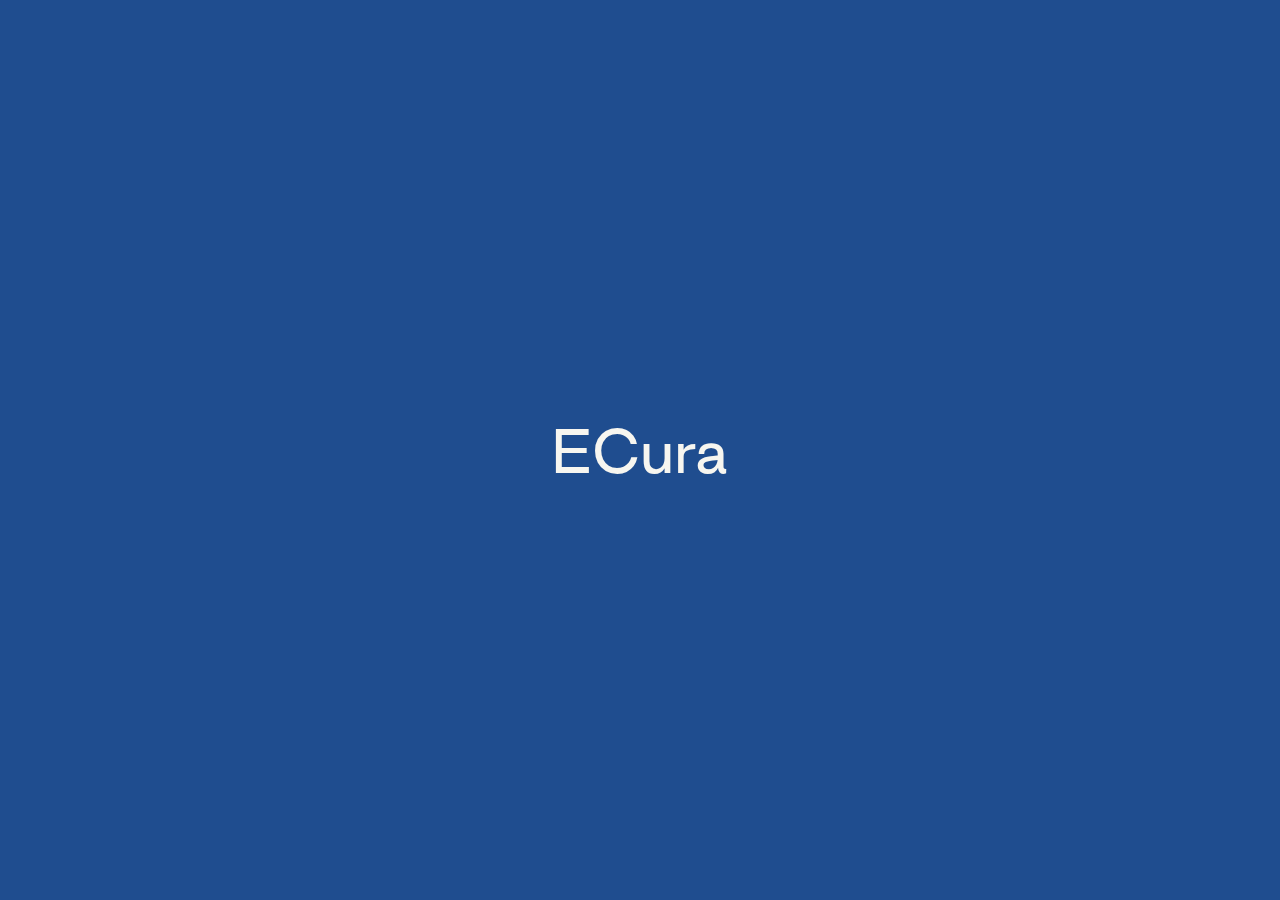
<file: index.html>
<!DOCTYPE html>
<html lang="en">
<head>
    <meta charset="UTF-8">
    <meta name="viewport" content="width=device-width, initial-scale=1.0">
    <title>ECura — Tele-Healthcare of the Future</title>
    <link rel="stylesheet" href="fonts/fonts.css">
    <link rel="stylesheet" href="css/styles.css">
    <link rel="stylesheet" href="css/home.css">
    <script src="https://code.jquery.com/jquery-1.12.4.min.js"></script>
</head>
<body>
    <div id="scrollbar">
        <div id="thumb"><div id="inside"></div></div>
    </div>
    <div id="components"></div>
    <div class="cover">
        <p>ECura</p>
    </div>
    <div id="anchor"></div>
    <div class="home">
        <div class="scroll content" id="scroll-container">
            <div id="scroll">
                
                <div class="hero">
                    <div class="text">
                        <h1>An all-in-one platform for the <b>virtual healthcare</b> of the <b>future.</b></h1>
                    </div>
                    <div class="background"></div>
                </div>
    
                <div class="section1 center-column">
                    <div class="swipe swipe-small">
                        <div class="inside">
                            <h3>We are</h3>
                            <h3>We provide</h3>
                            <h3>We value</h3>
                        </div>
                    </div>
                    <div class="swipe swipe-big">
                        <div class="inside">
                            <h1>teachers and doctors.</h1>
                            <h1>designers and engineers.</h1>
                            <h1>innovative technology.</h1>
                            <h1>intelligent software.</h1>
                            <h1>wellness and health.</h1>
                            <h1>accessibility and outreach.</h1>
                        </div>
                    </div>
                    <div class="background">
                        <p>ECURA</p>
                    </div>
                </div>

                <div class="section2 center-column">
                    <h2>We believe everyone should have access to healthcare, no matter their income.</h2>
                </div>

            </div>
        </div>
    </div>

    <div class="bg"></div>

    <script src="js/script.js"></script>
</body>
</html>
</file>
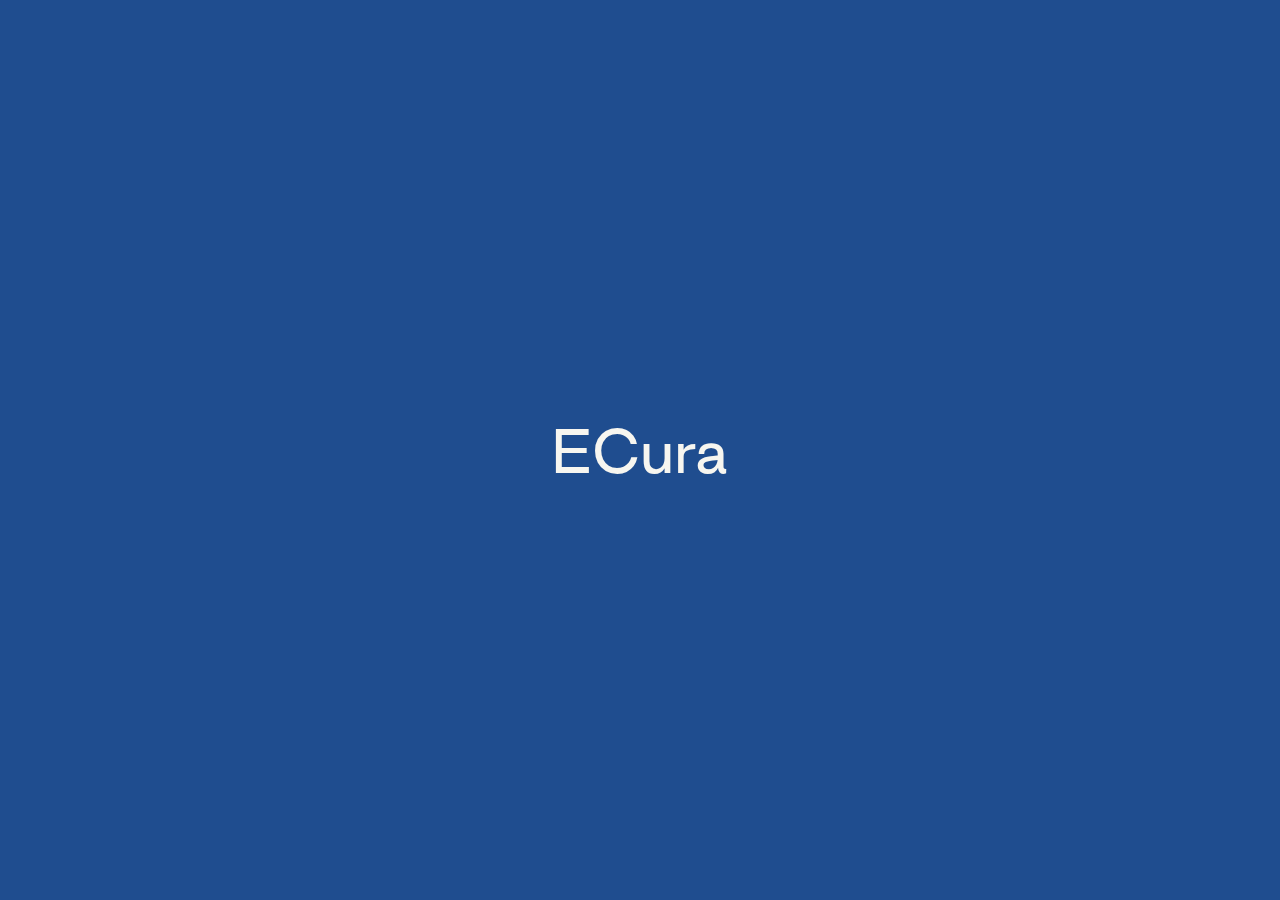
<file: about.html>
<!DOCTYPE html>
<html lang="en">
<head>
    <meta charset="UTF-8">
    <meta name="viewport" content="width=device-width, initial-scale=1.0">
    <title>ECura — Tele-Healthcare of the Future</title>
    <link rel="stylesheet" href="fonts/fonts.css">
    <link rel="stylesheet" href="css/styles.css">
    <script src="https://code.jquery.com/jquery-1.12.4.min.js"></script>
</head>
<body>

    <div id="components"></div>
    <div class="cover"></div>

    <div class="home">
        <div class="scroll content">

            <div class="hero">
                <div class="text">
                    <h1>About <b>ECura</b></h1>
                    <h3>Manage your tele-healthcare on the world's most secure, streamlined, and modern solution.</h3>
                    <a href="/" class="button">Learn More</a>
                </div>
            </div>

            <div class="section center-column">
            </div>
                
        </div>
    </div>

    <div class="bg"></div>

    <script src="js/script.js"></script>
</body>
</html>
</file>
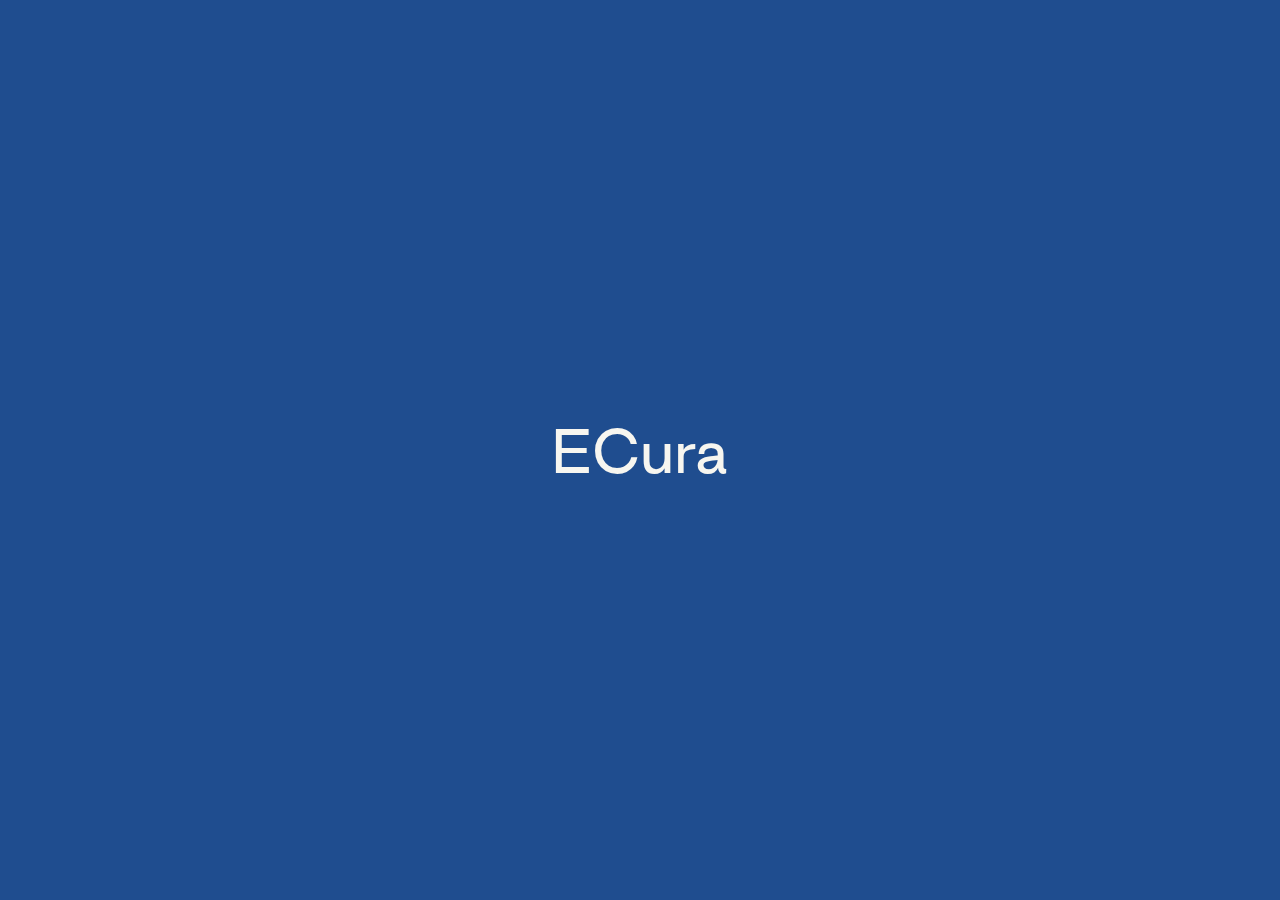
<file: contact.html>
<!DOCTYPE html>
<html lang="en">
<head>
    <meta charset="UTF-8">
    <meta name="viewport" content="width=device-width, initial-scale=1.0">
    <title>ECura — Tele-Healthcare of the Future</title>
    <link rel="stylesheet" href="fonts/fonts.css">
    <link rel="stylesheet" href="css/styles.css">
    <script src="https://code.jquery.com/jquery-1.12.4.min.js"></script>
</head>
<body>

    <div id="components"></div>
    <div class="cover"></div>

    <div class="home">
        <div class="scroll content">

            <div class="hero">
                <div class="text">
                    <h1>Contact us</h1>
                    <h3>Manage your tele-healthcare on the world's most secure, streamlined, and modern solution.</h3>
                    <a href="/" class="button">Learn More</a>
                </div>
            </div>

            <div class="section center-column">
            </div>
                
        </div>
    </div>

    <div class="bg"></div>

    <script src="js/script.js"></script>
</body>
</html>
</file>
<file: fonts/fonts.css>
@font-face {
  font-family: "Good Sans";
  src: url(GoodSans-Light.woff);
  font-weight: 300;
  font-style: normal;
}

@font-face {
  font-family: "Good Sans";
  src: url(GoodSans-Regular.woff);
  font-weight: 400;
  font-style: normal;
}

@font-face {
  font-family: "Good Sans";
  src: url(GoodSans-Medium.woff);
  font-weight: 500;
  font-style: normal;
}

@font-face {
  font-family: "Good Sans";
  src: url(GoodSans-Bold.woff);
  font-weight: 700;
  font-style: normal;
}

@font-face {
  font-family: "Good Sans";
  src: url(GoodSans-Black.woff);
  font-weight: 800;
  font-style: normal;
}

@font-face {
  font-family: 'Neue World';
  src: url("https://assets.website-files.com/5f5f991f8f95b8eeba2b1266/5f5f9a46e37d8abf1e579e9d_NeueWorld-Regular.woff2") format("woff2");
  font-weight: 400;
  font-style: normal;
  font-display: swap;
}

@font-face {
  font-family: 'Maelstrom Sans';
  src: url("https://assets.website-files.com/5f5f991f8f95b8eeba2b1266/5f5f9a4624c868ed3c276035_MaelstromSansTest-Bold.woff2") format("woff2");
  font-weight: 700;
  font-style: normal;
  font-display: swap;
}

@font-face {
  font-family: 'Untitled Sans';
  src: url("https://assets.website-files.com/5f5f991f8f95b8eeba2b1266/5f8800bd90080141f7f34b89_UntitledSans-Regular.woff2") format("woff2");
  font-weight: 400;
  font-style: normal;
  font-display: swap;
}
</file>
<file: css/styles.css>
* {
  font-family: "Good Sans";
  margin: 0;
  padding: 0;
  color: #1F4D8F;
  -moz-user-select: none;
  /* mozilla browsers */
  -khtml-user-select: none;
  font-weight: 400;
  scrollbar-width: none;
}

* a {
  text-decoration: none;
}

*::-webkit-scrollbar {
  display: none;
}

html {
  overflow: hidden;
  font-size: 16px;
  background-color: #F7F6F0;
}

body {
  overflow: hidden;
  -webkit-user-select: none;
     -moz-user-select: none;
      -ms-user-select: none;
          user-select: none;
  background-color: #F7F6F0;
}

-webkit-scrollbar {
  display: none;
}

p, a {
  font-size: 1em;
}

h4 {
  font-size: 1.5em;
}

h3 {
  font-size: 2em;
}

h2 {
  font-size: 4em;
}

h1 {
  font-size: 5em;
}

.button {
  border: 1px solid #63ACFC;
  color: #63ACFC;
  border-radius: 100%;
  padding: 25px 50px;
  -webkit-transition: .6s;
  transition: .6s;
}

.button p {
  -webkit-transition: .6s;
  transition: .6s;
}

.button:hover {
  -webkit-transform: rotate(6deg);
          transform: rotate(6deg);
}

.button:hover p {
  -webkit-transform: rotate(-6deg);
          transform: rotate(-6deg);
}

.loader {
  position: fixed;
  top: 0;
  left: 0;
  display: -webkit-box;
  display: -ms-flexbox;
  display: flex;
  -webkit-box-orient: horizontal;
  -webkit-box-direction: normal;
      -ms-flex-direction: row;
          flex-direction: row;
  -webkit-box-pack: center;
      -ms-flex-pack: center;
          justify-content: center;
  -webkit-box-align: center;
      -ms-flex-align: center;
          align-items: center;
  background: #1F4D8F;
  height: 100%;
  width: 100%;
  z-index: 40;
  -webkit-transition-duration: 1s;
          transition-duration: 1s;
  -webkit-transition-timing-function: ease;
          transition-timing-function: ease;
}

.loader p {
  color: #F7F6F0;
  font-size: 3.5em;
  -webkit-transition-duration: .5s;
          transition-duration: .5s;
  opacity: 0;
}

.cover {
  position: fixed;
  width: 100%;
  height: 100%;
  background: #1F4D8F;
  top: 0;
  left: 0;
  z-index: 19;
  -webkit-transition-duration: 0;
          transition-duration: 0;
  -webkit-transition-timing-function: ease;
          transition-timing-function: ease;
  pointer-events: none;
  display: -webkit-box;
  display: -ms-flexbox;
  display: flex;
  -webkit-box-orient: horizontal;
  -webkit-box-direction: normal;
      -ms-flex-direction: row;
          flex-direction: row;
  -webkit-box-pack: center;
      -ms-flex-pack: center;
          justify-content: center;
  -webkit-box-align: center;
      -ms-flex-align: center;
          align-items: center;
}

.cover p {
  color: white;
  font-size: 3.5em;
  -webkit-transition-duration: .3s;
          transition-duration: .3s;
  opacity: 0;
}

.menu-bg-desktop {
  position: fixed;
  top: -80px;
  left: 0;
  z-index: 9;
  width: 100%;
  height: 80px;
  background-color: #F7F6F0;
  -webkit-transition: top .3s;
  transition: top .3s;
  opacity: 0;
}

.menu-bg-mobile {
  position: fixed;
  top: -60px;
  left: 0;
  z-index: 9;
  width: 100%;
  height: 60px;
  background-color: #F7F6F0;
  -webkit-transition: top .3s;
  transition: top .3s;
  opacity: 0;
}

.nav-desktop {
  position: fixed;
  top: 0;
  left: 0;
  z-index: 10;
  width: 100%;
  height: 80px;
  display: -webkit-box;
  display: -ms-flexbox;
  display: flex;
  -webkit-box-orient: horizontal;
  -webkit-box-direction: normal;
      -ms-flex-direction: row;
          flex-direction: row;
  -webkit-box-pack: end;
      -ms-flex-pack: end;
          justify-content: flex-end;
  -webkit-box-align: center;
      -ms-flex-align: center;
          align-items: center;
  -webkit-transition: background-color .3s;
  transition: background-color .3s;
  background-color: rgba(247, 246, 240, 0.7);
  border-bottom: 1px solid #1F4D8F;
  font-size: 1.25em;
  -webkit-backdrop-filter: blur(10px);
          backdrop-filter: blur(10px);
}

.nav-desktop .logo-container {
  position: absolute;
  left: 0;
  margin-left: 40px;
}

.nav-desktop .logo-container .logo {
  font-size: 2em;
  font-weight: 500;
  -webkit-transition: color .3s;
  transition: color .3s;
}

.nav-desktop .logo-container .logo:hover {
  color: #1F4D8F;
}

.nav-desktop .menu-container {
  display: -webkit-box;
  display: -ms-flexbox;
  display: flex;
  -webkit-box-orient: horizontal;
  -webkit-box-direction: normal;
      -ms-flex-direction: row;
          flex-direction: row;
  -webkit-box-pack: center;
      -ms-flex-pack: center;
          justify-content: center;
  -webkit-box-align: center;
      -ms-flex-align: center;
          align-items: center;
  gap: 40px;
  height: 80px;
  padding-right: 40px;
  border-right: 1px solid #1F4D8F;
  left: calc(50% - 336.84px / 2);
}

.nav-desktop .menu-container a {
  -webkit-transition-duration: .4s;
          transition-duration: .4s;
  border-bottom: 2px solid rgba(31, 77, 143, 0);
  padding: 4px 0 2px 0;
  text-align: center;
}

.nav-desktop .menu-container a:hover {
  color: #1F4D8F;
  border-bottom: 2px solid rgba(31, 77, 143, 0.2);
}

.nav-desktop .menu-container .menu-item {
  display: -webkit-box;
  display: -ms-flexbox;
  display: flex;
  -webkit-box-orient: vertical;
  -webkit-box-direction: normal;
      -ms-flex-direction: column;
          flex-direction: column;
  -webkit-box-pack: start;
      -ms-flex-pack: start;
          justify-content: flex-start;
  -webkit-box-align: center;
      -ms-flex-align: center;
          align-items: center;
}

.nav-desktop .menu-container .menu-item .link {
  pointer-events: all;
  z-index: 1;
}

.nav-desktop .menu-container .menu-item .submenu {
  opacity: 0;
  pointer-events: none;
  position: absolute;
  -webkit-transition-duration: .3s;
          transition-duration: .3s;
  margin-top: 28px;
  display: -webkit-box;
  display: -ms-flexbox;
  display: flex;
  -webkit-box-orient: vertical;
  -webkit-box-direction: normal;
      -ms-flex-direction: column;
          flex-direction: column;
  -webkit-box-pack: start;
      -ms-flex-pack: start;
          justify-content: flex-start;
  -webkit-box-align: center;
      -ms-flex-align: center;
          align-items: center;
}

.nav-desktop .menu-container .menu-item .submenu .inner {
  margin-top: 12px;
  display: -webkit-box;
  display: -ms-flexbox;
  display: flex;
  -webkit-box-orient: vertical;
  -webkit-box-direction: normal;
      -ms-flex-direction: column;
          flex-direction: column;
  -webkit-box-pack: start;
      -ms-flex-pack: start;
          justify-content: flex-start;
  -webkit-box-align: center;
      -ms-flex-align: center;
          align-items: center;
  gap: 6px;
  background: #F7F6F0;
  padding: 1em;
  z-index: 11;
  -webkit-box-shadow: 0 0 20px -10px rgba(31, 77, 143, 0.5);
          box-shadow: 0 0 20px -10px rgba(31, 77, 143, 0.5);
}

.nav-desktop .menu-container .menu-item .submenu .inner a {
  all: unset;
  text-align: center;
  -webkit-transition-duration: .4s;
          transition-duration: .4s;
  -webkit-transition-delay: 0;
          transition-delay: 0;
  padding: 8px;
  border-radius: .3em;
  width: 140px;
  font-size: 0.8em;
}

.nav-desktop .menu-container .menu-item .submenu .inner a:hover {
  cursor: pointer;
  background: rgba(31, 77, 143, 0.1);
}

.nav-desktop .menu-container .menu-item .link {
  -webkit-transition-duration: .4s;
          transition-duration: .4s;
  border-bottom: 2px solid rgba(31, 77, 143, 0);
  padding: 4px 0 2px 0;
  text-align: center;
}

.nav-desktop .menu-container .menu-item .link:hover {
  color: #1F4D8F;
  border-bottom: 2px solid rgba(31, 77, 143, 0.2);
}

.nav-desktop .menu-container .menu-item .link:hover, .nav-desktop .menu-container .menu-item .link:link, .nav-desktop .menu-container .menu-item .link:active, .nav-desktop .menu-container .menu-item .link:visited {
  cursor: default;
}

.nav-desktop .menu-container .menu-item .link:hover ~ .submenu, .nav-desktop .menu-container .menu-item .submenu:hover {
  opacity: 1;
  margin-top: 37px;
  pointer-events: all;
}

.nav-desktop .menu-container .menu-item .submenu:hover ~ p {
  color: #1F4D8F;
  border-bottom: 2px solid rgba(31, 77, 143, 0.2);
}

.nav-desktop .account-container {
  display: -webkit-box;
  display: -ms-flexbox;
  display: flex;
  -webkit-box-orient: horizontal;
  -webkit-box-direction: normal;
      -ms-flex-direction: row;
          flex-direction: row;
  -webkit-box-pack: center;
      -ms-flex-pack: center;
          justify-content: center;
  -webkit-box-align: center;
      -ms-flex-align: center;
          align-items: center;
  gap: 40px;
  margin-right: 40px;
  padding-left: 40px;
}

.nav-desktop .account-container a {
  -webkit-transition-duration: .4s;
          transition-duration: .4s;
  border-bottom: 2px solid rgba(31, 77, 143, 0);
  padding: 4px 0 2px 0;
}

.nav-desktop .account-container a:hover {
  color: #1F4D8F;
  border-bottom: 2px solid rgba(31, 77, 143, 0.2);
}

.nav-mobile {
  display: none;
}

.nav-mobile input {
  position: fixed;
  top: -100px;
}

.nav-mobile label {
  position: fixed;
  top: 10px;
  right: 15px;
  padding: 5px;
  height: 30px;
  width: 30px;
  display: -webkit-box;
  display: -ms-flexbox;
  display: flex;
  -webkit-box-pack: center;
      -ms-flex-pack: center;
          justify-content: center;
  -webkit-box-align: center;
      -ms-flex-align: center;
          align-items: center;
  z-index: 12;
  -webkit-transition: top .3s;
  transition: top .3s;
}

.nav-mobile label .line {
  position: absolute;
  height: 2px;
  width: 30px;
  background-color: #1F4D8F;
  -webkit-transition-duration: .6s;
          transition-duration: .6s;
}

.nav-mobile label .top {
  margin-bottom: 12px;
}

.nav-mobile label .bot {
  margin-top: 12px;
}

.nav-mobile label:hover {
  cursor: pointer;
}

.nav-mobile .nav-bar {
  position: fixed;
  top: 0;
  left: 0;
  z-index: 10;
  width: 100%;
  height: 60px;
  display: -webkit-box;
  display: -ms-flexbox;
  display: flex;
  -webkit-box-orient: horizontal;
  -webkit-box-direction: normal;
      -ms-flex-direction: row;
          flex-direction: row;
  -webkit-box-pack: justify;
      -ms-flex-pack: justify;
          justify-content: space-between;
  -webkit-box-align: center;
      -ms-flex-align: center;
          align-items: center;
  -webkit-transition: background-color .3s;
  transition: background-color .3s;
  -webkit-box-sizing: border-box;
          box-sizing: border-box;
  padding: 0 20px;
  -webkit-transition: height .3s;
  transition: height .3s;
  background-color: #F7F6F0;
  border-bottom: 1px solid #1F4D8F;
}

.nav-mobile .nav-bar .logo {
  font-size: 2em;
}

.nav-mobile .nav-links {
  position: fixed;
  top: 0;
  left: 0;
  z-index: 11;
  width: 100vw;
  height: 100vh;
  background: #F7F6F0;
  -webkit-box-sizing: border-box;
          box-sizing: border-box;
  padding: 40px 20px;
  opacity: 0;
  -webkit-transition: opacity .3s;
  transition: opacity .3s;
  pointer-events: none;
  overflow-y: scroll;
}

.nav-mobile .nav-links .inner {
  display: -webkit-box;
  display: -ms-flexbox;
  display: flex;
  -webkit-box-orient: vertical;
  -webkit-box-direction: normal;
      -ms-flex-direction: column;
          flex-direction: column;
  -webkit-box-pack: start;
      -ms-flex-pack: start;
          justify-content: flex-start;
  -webkit-box-align: start;
      -ms-flex-align: start;
          align-items: flex-start;
  height: auto;
}

.nav-mobile .nav-links .inner * {
  font-size: 1.5em;
  line-height: 1.1;
  margin-bottom: .25em;
}

.nav-mobile .nav-links .inner a {
  border-bottom: 2px solid rgba(99, 172, 252, 0.2);
  padding-bottom: 2px;
  padding-top: 4px;
  -webkit-transition-duration: .3s;
          transition-duration: .3s;
  -webkit-transform: translateY(40px);
          transform: translateY(40px);
  opacity: 0;
}

.nav-mobile .nav-links .inner .b {
  color: #63ACFC;
  margin-top: 1em;
  margin-bottom: .5em;
  -webkit-transition-duration: .3s;
          transition-duration: .3s;
  -webkit-transform: translateY(40px);
          transform: translateY(40px);
  opacity: 0;
}

.nav-mobile .nav-links .inner .i {
  margin-left: 1em;
}

.nav-mobile .nav-links .inner .sign-in {
  margin-top: 1em;
}

.nav-mobile .nav-links .inner .get-started {
  color: #63ACFC;
}

.nav-mobile #menu-checkbox:checked ~ .nav-links {
  opacity: 1;
  pointer-events: all;
}

.nav-mobile #menu-checkbox:checked ~ .nav-links .inner *:nth-child(1) {
  -webkit-transition-delay: .025s;
          transition-delay: .025s;
}

.nav-mobile #menu-checkbox:checked ~ .nav-links .inner *:nth-child(2) {
  -webkit-transition-delay: .05s;
          transition-delay: .05s;
}

.nav-mobile #menu-checkbox:checked ~ .nav-links .inner *:nth-child(3) {
  -webkit-transition-delay: .075s;
          transition-delay: .075s;
}

.nav-mobile #menu-checkbox:checked ~ .nav-links .inner *:nth-child(4) {
  -webkit-transition-delay: .1s;
          transition-delay: .1s;
}

.nav-mobile #menu-checkbox:checked ~ .nav-links .inner *:nth-child(5) {
  -webkit-transition-delay: .125s;
          transition-delay: .125s;
}

.nav-mobile #menu-checkbox:checked ~ .nav-links .inner *:nth-child(6) {
  -webkit-transition-delay: .15s;
          transition-delay: .15s;
}

.nav-mobile #menu-checkbox:checked ~ .nav-links .inner *:nth-child(7) {
  -webkit-transition-delay: .175s;
          transition-delay: .175s;
}

.nav-mobile #menu-checkbox:checked ~ .nav-links .inner *:nth-child(8) {
  -webkit-transition-delay: .2s;
          transition-delay: .2s;
}

.nav-mobile #menu-checkbox:checked ~ .nav-links .inner *:nth-child(9) {
  -webkit-transition-delay: .225s;
          transition-delay: .225s;
}

.nav-mobile #menu-checkbox:checked ~ .nav-links .inner *:nth-child(10) {
  -webkit-transition-delay: .25s;
          transition-delay: .25s;
}

.nav-mobile #menu-checkbox:checked ~ .nav-links .inner *:nth-child(11) {
  -webkit-transition-delay: .275s;
          transition-delay: .275s;
}

.nav-mobile #menu-checkbox:checked ~ .nav-links .inner *:nth-child(12) {
  -webkit-transition-delay: .3s;
          transition-delay: .3s;
}

.nav-mobile #menu-checkbox:checked ~ .nav-links .inner *:nth-child(13) {
  -webkit-transition-delay: .325s;
          transition-delay: .325s;
}

.nav-mobile #menu-checkbox:checked ~ .nav-links .inner a, .nav-mobile #menu-checkbox:checked ~ .nav-links p {
  -webkit-transform: translateY(0px);
          transform: translateY(0px);
  opacity: 1;
}

.nav-mobile #menu-checkbox:checked ~ .menu-button .line {
  margin: 0;
}

.nav-mobile #menu-checkbox:checked ~ .menu-button .top {
  -webkit-transform: rotate(45deg);
          transform: rotate(45deg);
}

.nav-mobile #menu-checkbox:checked ~ .menu-button .mid {
  width: 0;
}

.nav-mobile #menu-checkbox:checked ~ .menu-button .bot {
  -webkit-transform: rotate(-45deg);
          transform: rotate(-45deg);
}

#scrollbar {
  position: fixed;
  top: 0;
  right: 0;
  height: 100vh;
  width: 16px;
  z-index: 30;
  -webkit-box-sizing: border-box;
          box-sizing: border-box;
  padding: 0px;
}

#scrollbar #thumb {
  -webkit-box-sizing: content-box;
          box-sizing: content-box;
  position: absolute;
  -webkit-user-select: none;
     -moz-user-select: none;
      -ms-user-select: none;
          user-select: none;
  width: 8px;
  height: 100px;
  background-color: rgba(0, 0, 0, 0);
  padding: 4px;
}

#scrollbar #thumb #inside {
  border-radius: 4px;
  width: 100%;
  height: 100%;
  -webkit-transition: background-color .3s;
  transition: background-color .3s;
  background-color: rgba(0, 0, 0, 0.4);
}

#scrollbar #thumb:hover {
  cursor: pointer;
}

#scrollbar:hover #thumb {
  margin-left: 0 !important;
}

#scrollbar-focus {
  background-color: #000;
}

.home, .about, .content, .content {
  position: absolute;
  width: 100%;
  height: 100%;
  overflow: hidden;
}

.content {
  overflow-x: hidden;
  overflow-y: scroll;
}

.bg {
  position: fixed;
  top: -75px;
  left: -75px;
  width: calc(100% + 150px);
  height: calc(100% + 150px);
  z-index: -1;
  -webkit-filter: blur(1vw) opacity(0.3) hue-rotate(-20deg);
          filter: blur(1vw) opacity(0.3) hue-rotate(-20deg);
}

@media screen and (max-width: 1140px) {
  h4 {
    font-size: 1.25em;
  }
  h3 {
    font-size: 2em;
  }
  h2 {
    font-size: 4em;
  }
  h1 {
    font-size: 4em;
  }
  .menu-bg-desktop {
    opacity: 0;
  }
  .menu-bg-mobile {
    position: fixed;
    top: -60px;
    left: 0;
    z-index: 9;
    width: 100%;
    height: 60px;
    background-color: #F7F6F0;
    -webkit-transition: top .3s;
    transition: top .3s;
    opacity: 1;
  }
  .nav-desktop {
    display: none;
  }
  .nav-mobile {
    display: -webkit-box;
    display: -ms-flexbox;
    display: flex;
  }
}

@media screen and (max-width: 500px) {
  h4 {
    font-size: 1.25em;
  }
  h3 {
    font-size: 6vw;
  }
  h2 {
    font-size: 12vw;
  }
  h1 {
    font-size: 12vw;
  }
}
</file>
<file: css/home.css>
.hero {
  width: 100%;
  -webkit-box-sizing: border-box;
          box-sizing: border-box;
  padding-top: 0px;
  height: calc(100vh - 80px);
  display: -webkit-box;
  display: -ms-flexbox;
  display: flex;
  -webkit-box-orient: vertical;
  -webkit-box-direction: normal;
      -ms-flex-direction: column;
          flex-direction: column;
  -webkit-box-pack: start;
      -ms-flex-pack: start;
          justify-content: flex-start;
  -webkit-box-align: center;
      -ms-flex-align: center;
          align-items: center;
}

.hero .text {
  height: 100%;
  display: -webkit-box;
  display: -ms-flexbox;
  display: flex;
  -webkit-box-orient: vertical;
  -webkit-box-direction: normal;
      -ms-flex-direction: column;
          flex-direction: column;
  -webkit-box-pack: end;
      -ms-flex-pack: end;
          justify-content: flex-end;
  -webkit-box-align: start;
      -ms-flex-align: start;
          align-items: flex-start;
  padding: 80px 40px;
}

.hero .background {
  position: absolute;
  top: -80px;
  left: -80px;
  z-index: -1;
  width: calc(100vw + 160px);
  height: calc(100vh + 90px);
  -webkit-filter: opacity(1);
          filter: opacity(1);
}

.section1 {
  width: 100%;
  -webkit-box-sizing: border-box;
          box-sizing: border-box;
  padding: 160px 40px 160px 40px;
  display: -webkit-box;
  display: -ms-flexbox;
  display: flex;
  -webkit-box-orient: vertical;
  -webkit-box-direction: normal;
      -ms-flex-direction: column;
          flex-direction: column;
  -webkit-box-align: center;
      -ms-flex-align: center;
          align-items: center;
  overflow: hidden;
  position: relative;
}

.section1 .swipe {
  display: -webkit-box;
  display: -ms-flexbox;
  display: flex;
  -webkit-box-orient: vertical;
  -webkit-box-direction: normal;
      -ms-flex-direction: column;
          flex-direction: column;
  -webkit-box-align: center;
      -ms-flex-align: center;
          align-items: center;
}

.section1 .swipe .inside {
  display: -webkit-box;
  display: -ms-flexbox;
  display: flex;
  -webkit-box-orient: vertical;
  -webkit-box-direction: normal;
      -ms-flex-direction: column;
          flex-direction: column;
  -webkit-box-align: center;
      -ms-flex-align: center;
          align-items: center;
  position: relative;
}

.section1 h1, .section1 h2, .section1 h3 {
  color: #F7F6F0 !important;
  text-align: center;
}

.section1 .swipe-small {
  height: 4vw;
  overflow-y: hidden;
}

.section1 .swipe-small h3 {
  font-size: 2.5vw !important;
  height: 4vw;
  display: -webkit-box;
  display: -ms-flexbox;
  display: flex;
  -webkit-box-orient: vertical;
  -webkit-box-direction: normal;
      -ms-flex-direction: column;
          flex-direction: column;
  -webkit-box-pack: center;
      -ms-flex-pack: center;
          justify-content: center;
  -webkit-box-align: start;
      -ms-flex-align: start;
          align-items: flex-start;
}

.section1 .swipe-small .inside {
  -webkit-animation: swipe-small 14s cubic-bezier(0.76, 0.02, 0.29, 0.99) infinite;
          animation: swipe-small 14s cubic-bezier(0.76, 0.02, 0.29, 0.99) infinite;
}

.section1 .swipe-big {
  height: 8vw;
  overflow-y: hidden;
}

.section1 .swipe-big h1 {
  font-size: 6vw !important;
  height: 8vw;
  display: -webkit-box;
  display: -ms-flexbox;
  display: flex;
  -webkit-box-orient: vertical;
  -webkit-box-direction: normal;
      -ms-flex-direction: column;
          flex-direction: column;
  -webkit-box-pack: start;
      -ms-flex-pack: start;
          justify-content: flex-start;
  -webkit-box-align: center;
      -ms-flex-align: center;
          align-items: center;
}

.section1 .swipe-big .inside {
  -webkit-animation: swipe-big 14s cubic-bezier(0.76, 0.02, 0.29, 0.99) infinite;
          animation: swipe-big 14s cubic-bezier(0.76, 0.02, 0.29, 0.99) infinite;
}

@-webkit-keyframes swipe-small {
  0% {
    top: 0;
    opacity: 1;
  }
  17% {
    top: 0;
    opacity: 1;
  }
  33% {
    top: -4vw;
    opacity: 1;
  }
  50% {
    top: -4vw;
    opacity: 1;
  }
  67% {
    top: -8vw;
    opacity: 1;
  }
  83% {
    top: -8vw;
    opacity: 1;
  }
  89% {
    top: -8vw;
    opacity: 0;
  }
  94% {
    top: 0;
    opacity: 0;
  }
  100% {
    top: 0;
    opacity: 1;
  }
}

@keyframes swipe-small {
  0% {
    top: 0;
    opacity: 1;
  }
  17% {
    top: 0;
    opacity: 1;
  }
  33% {
    top: -4vw;
    opacity: 1;
  }
  50% {
    top: -4vw;
    opacity: 1;
  }
  67% {
    top: -8vw;
    opacity: 1;
  }
  83% {
    top: -8vw;
    opacity: 1;
  }
  89% {
    top: -8vw;
    opacity: 0;
  }
  94% {
    top: 0;
    opacity: 0;
  }
  100% {
    top: 0;
    opacity: 1;
  }
}

@-webkit-keyframes swipe-big {
  0% {
    top: 0;
    opacity: 1;
  }
  17% {
    top: -8vw;
    opacity: 1;
  }
  33% {
    top: -16vw;
    opacity: 1;
  }
  50% {
    top: -24vw;
    opacity: 1;
  }
  67% {
    top: -32vw;
    opacity: 1;
  }
  83% {
    top: -40vw;
    opacity: 1;
  }
  89% {
    top: -40vw;
    opacity: 0;
  }
  94% {
    top: 0;
    opacity: 0;
  }
  100% {
    top: 0;
    opacity: 1;
  }
}

@keyframes swipe-big {
  0% {
    top: 0;
    opacity: 1;
  }
  17% {
    top: -8vw;
    opacity: 1;
  }
  33% {
    top: -16vw;
    opacity: 1;
  }
  50% {
    top: -24vw;
    opacity: 1;
  }
  67% {
    top: -32vw;
    opacity: 1;
  }
  83% {
    top: -40vw;
    opacity: 1;
  }
  89% {
    top: -40vw;
    opacity: 0;
  }
  94% {
    top: 0;
    opacity: 0;
  }
  100% {
    top: 0;
    opacity: 1;
  }
}

.section1 img {
  width: 100%;
  -webkit-filter: saturate(0);
          filter: saturate(0);
}

.section1 .background {
  position: absolute;
  height: 100px;
  width: 100px;
  background-color: #1F4D8F;
  z-index: -1;
  top: 0;
  left: 0;
  width: 100vw;
  height: 100%;
  display: -webkit-box;
  display: -ms-flexbox;
  display: flex;
  -webkit-box-pack: center;
      -ms-flex-pack: center;
          justify-content: center;
  -webkit-box-align: center;
      -ms-flex-align: center;
          align-items: center;
}

.section1 .background p {
  color: #F7F6F0 !important;
  font-size: 18vw;
  opacity: 0.075;
  font-weight: bold;
}

.section2 {
  width: 100%;
  -webkit-box-sizing: border-box;
          box-sizing: border-box;
  padding: 160px 40px 160px 40px;
  display: -webkit-box;
  display: -ms-flexbox;
  display: flex;
  -webkit-box-orient: vertical;
  -webkit-box-direction: normal;
      -ms-flex-direction: column;
          flex-direction: column;
  -webkit-box-align: center;
      -ms-flex-align: center;
          align-items: center;
  overflow: hidden;
  position: relative;
  background: #F4F2EC;
}

.section2 h2 {
  text-align: center;
  max-width: 1200px;
}

@media screen and (max-width: 1140px) {
  .hero {
    line-height: 1.1;
  }
  .hero .text {
    padding: 60px 20px;
  }
  .section1 {
    padding: 60px 20px 80px 20px;
  }
}
</file>
